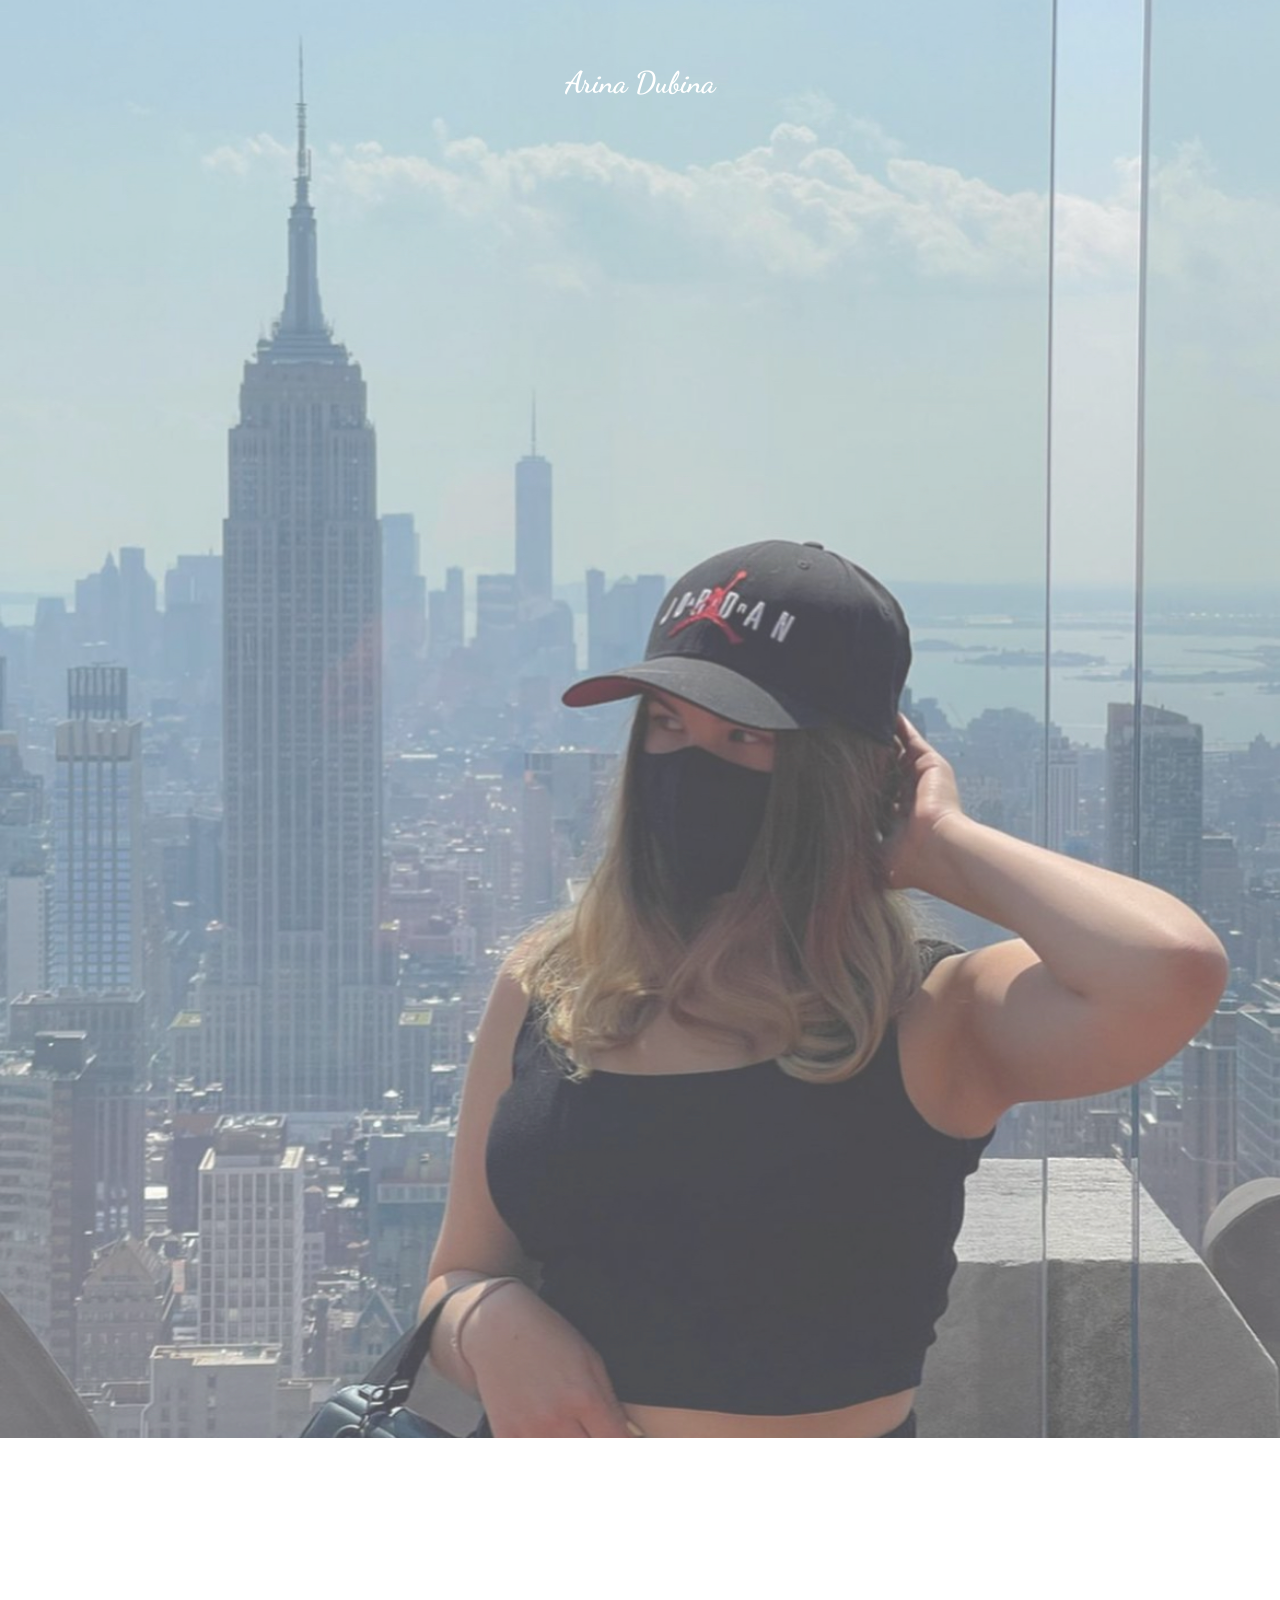
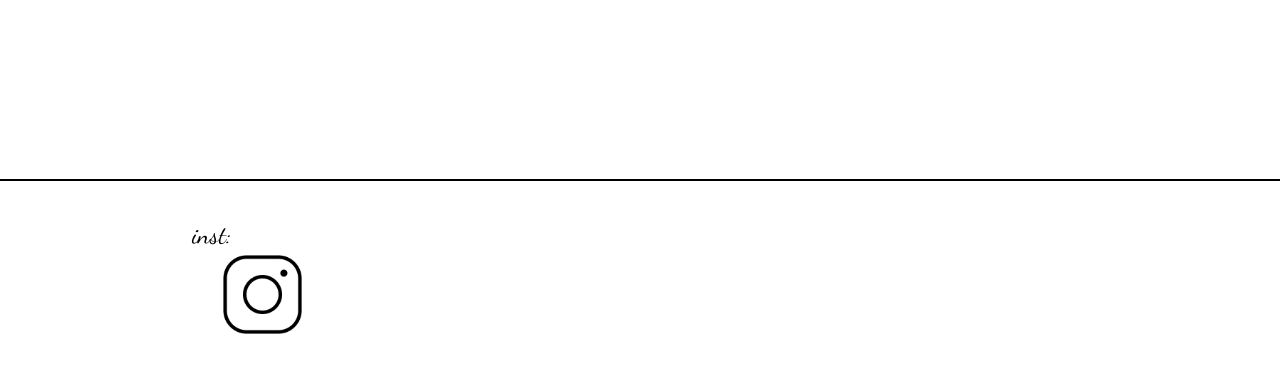
<file: Dubina/index.html>
<!DOCTYPE html>
<html lang="en">
<head>
    <meta charset="UTF-8">
    <meta http-equiv="X-UA-Compatible" content="IE=edge">
    <meta name="viewport" content="width=device-width, initial-scale=1.0">
    <link rel="stylesheet" href="../Dubina/css/main.css">
    <title>Arina Dubina</title>
    <link href="https://fonts.googleapis.com/css2?family=Dancing+Script&family=Quicksand:wght@300&display=swap" rel="stylesheet">
    <link href="https://unpkg.com/aos@2.3.1/dist/aos.css" rel="stylesheet">
    <script src="https://unpkg.com/aos@2.3.1/dist/aos.js"></script> 
<body>
    <section>
    <div class="first">
        
          <h1> Arina Dubina </h1> 

        </div>
        <img src="../Dubina/img/obla.jpg" class="obla">

        
        
    </section>


    



    <div  data-aos="zoom-in-up" class="img1">
        <img src="../Dubina/img/фото1.jpg" class="photo1">
        <img src="../Dubina/img/str1.png" data-aos="zoom-in-up" class="str1">
      
    </div>

    

   
    


    </div>
        <div  data-aos="zoom-in-up" class="img2">
        <img src="../Dubina/img/фото2.jpg"  class="photo2">
        <img src="../Dubina/img/str2.png" data-aos="zoom-in-up" class="str2">
    </div>

   

    
    
    <div data-aos="zoom-in-up" class="img">
        <img src="../Dubina/img/фото3.jpg"  class="photo3">
    </div>
 
    
        
   
    
    <div class="line">
        <hr color="black">
    </div>

    <div class="last">
        <p  class="inst">
        inst:
        </p>
       <a href="https://www.instagram.com/ari_dubina/"> <img src="../Dubina/img/inst.png" class="insta"> </a>
    </div>
       
    
<div class="textik">
    <p class="text">
        Sheeshkin les
    </p>
</div>



     
</body>

<script>
    AOS.init();
  </script>
</html>
</file>
<file: Dubina/css/main.css>
*{
    padding:0;
    margin:0;
    box-sizing: border-box;
    }



body, html{
    height: 100%;
    font-family: 'Dancing Script', cursive;
    
    
}



h1{
    font-size: 30px;
    color:white;
    padding: 5%;
    width: 100%;
    text-align: center;
    position: absolute;
    z-index: 2;
    height: 100%;
}

.obla{
    position: relative;
    padding-top: 0;
    width: 100%;
    background-size: cover;
    opacity: 70%;
    margin-bottom:10%;
}
@media screen and (max-width:574px){
    .obla{
        margin-bottom: 30%;
    }
}

img{
    height: 30%;
    width: 30%;
}



.photo1{
    margin-top: 10%;
    margin-left: 10%;
    box-shadow: 0 0 10px 1px rgba(0, 0, 0, 0.3);
    
}





.str1{
    width: 20%;
    height: 20%;
    margin-top: 30%;
}

@media screen and (max-width:574px){
    .photo1{
        margin-top: 40%;
    }
}



.photo2{
    margin-top: -10%;
    margin-left: 62%;
    box-shadow: 0 0 10px 1px rgba(0, 0, 0, 0.3);
}

@media screen and (max-width:574px){
    .photo2{
        margin-top: -10%;
    }
}



.str2{
    width: 20%;
    height: 20%;
    margin-left: 50%;
    margin-top: 3%;
}



.photo3{
    margin-top: -15%;
    margin-bottom: 5%;
    margin-left: 19%;
    box-shadow: 0 0 10px 1px rgba(0, 0, 0, 0.3);
}




.line{
    margin-top: 25%;
}
.inst{
    margin-top: 3%;
    margin-left: 15%;
    font-size: 25px
}

.insta{
    margin-left: 17%;
    width: 7%;
    height: 10%;
}

@media screen and (max-width: 574px) {
    .insta{
        width: 9%;
    }
    
}

.stick{
    margin-left: 67%;
    margin-top: -11%;

}

.text{
    margin-top: 2%;
    color: white;
}
</file>
